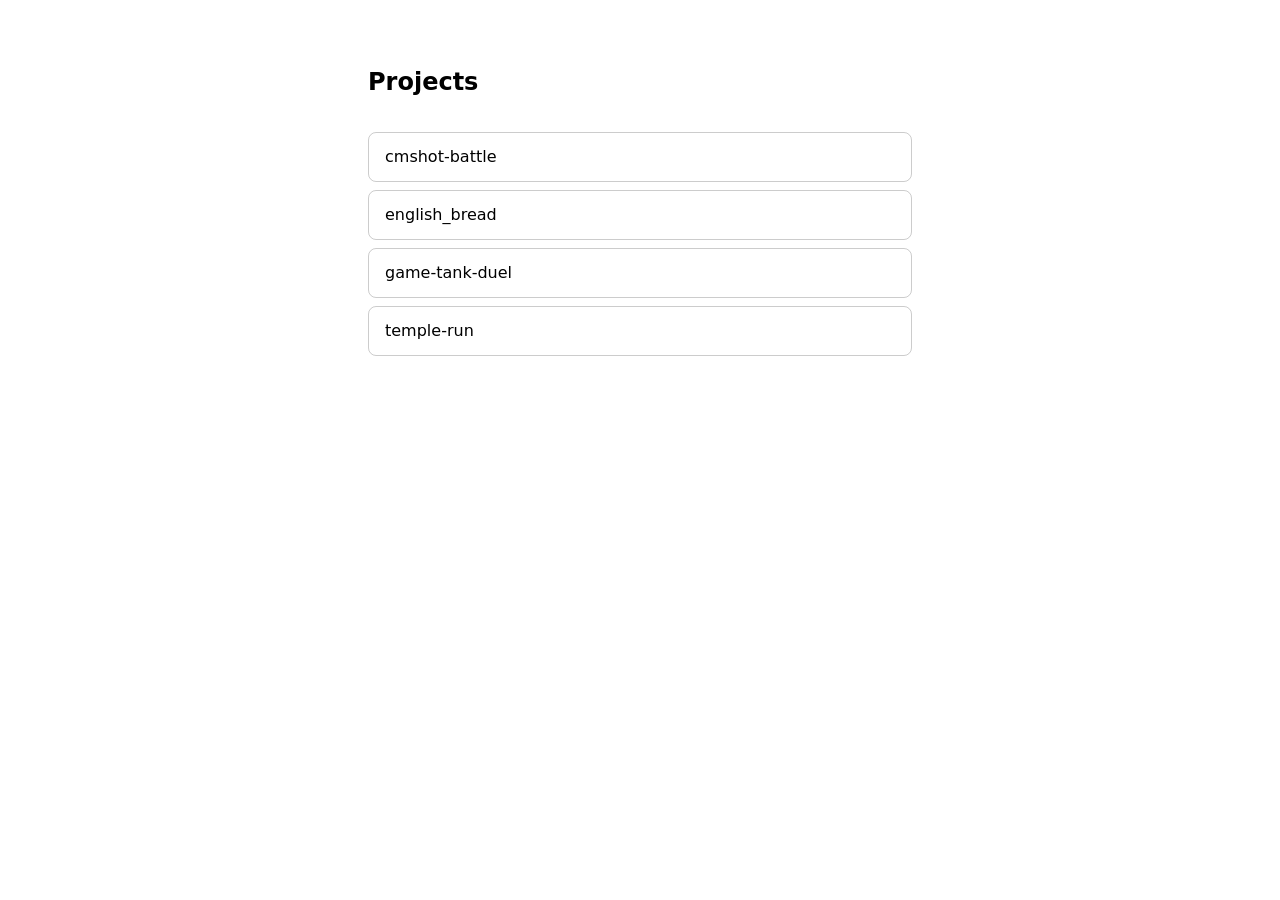
<file: index.html>
<!doctype html>
<meta charset="utf-8">
<meta name="viewport" content="width=device-width, initial-scale=1">
<title>Projects</title>
<style>
  :root { color-scheme: light dark }
  body {
    font: 16px/1.5 system-ui, sans-serif;
    margin: 4rem auto;
    padding: 0 1.5rem;
    max-width: 34rem;
  }
  h1 { font-size: 1.5rem; margin-bottom: 2rem }
  ul { list-style: none; padding: 0 }
  li + li { margin-top: .5rem }
  a {
    display: block;
    padding: .75rem 1rem;
    border: 1px solid color-mix(in srgb, currentColor 20%, transparent);
    border-radius: .5rem;
    text-decoration: none;
    color: inherit;
  }
  a:hover { border-color: currentColor }
</style>
<h1>Projects</h1>
<ul>
<li><a href="cmshot-battle/">cmshot-battle</a></li>
<li><a href="english_bread/">english_bread</a></li>
<li><a href="game-tank-duel/">game-tank-duel</a></li>
<li><a href="temple-run/">temple-run</a></li>
</ul>
</file>
